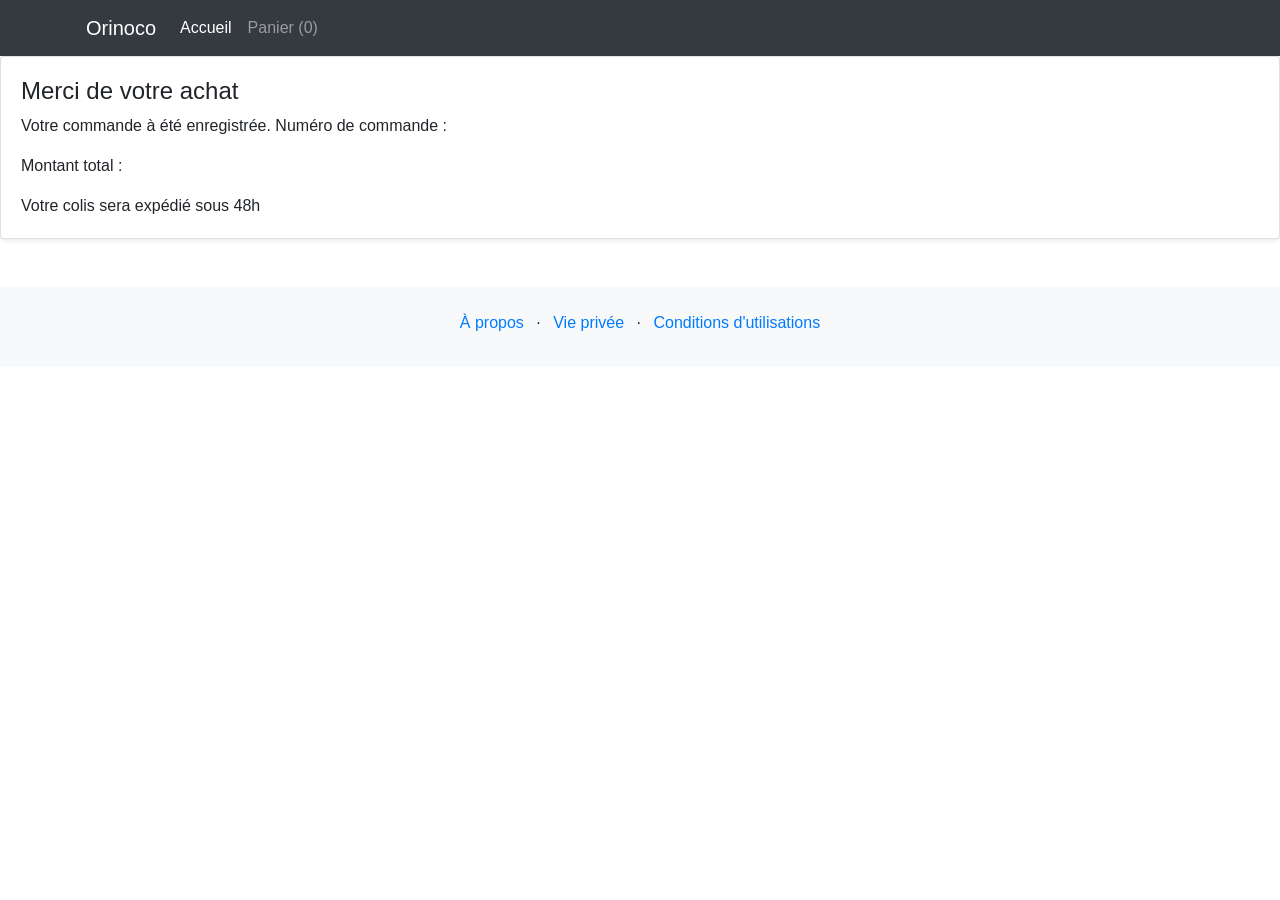
<file: confirmation.html>
<!DOCTYPE html>
<html lang="en">

<head>
  <meta charset="utf-8" />
  <meta name="viewport" content="width=device-width, initial-scale=1, shrink-to-fit=no" />

  <link
  rel="stylesheet"
  href="https://stackpath.bootstrapcdn.com/bootstrap/4.4.1/css/bootstrap.min.css"
  integrity="sha384-Vkoo8x4CGsO3+Hhxv8T/Q5PaXtkKtu6ug5TOeNV6gBiFeWPGFN9MuhOf23Q9Ifjh"
  crossorigin="anonymous"
  >
  <link rel="stylesheet" href="https://cdn.jsdelivr.net/npm/bootstrap@4.5.3/dist/css/bootstrap.min.css" integrity="sha384-TX8t27EcRE3e/ihU7zmQxVncDAy5uIKz4rEkgIXeMed4M0jlfIDPvg6uqKI2xXr2" crossorigin="anonymous">
  <script src="js/app.js"></script>
  <script src="js/confirmation.js"></script>
  <link rel="stylesheet" href="style.css">
  
  <title>Orinoco</title>
</head>

<body>
  <div class="bg-dark">
    <div class="container">
      <div class="row">
        <nav class="col navbar navbar-expand-lg navbar-dark">
          <a class="navbar-brand" href="index.html">
            Orinoco
          </a>
          <button class="navbar-toggler" type="button" data-toggle="collapse" data-target="#navbarContent" aria-controls="navbarSupportedContent" aria-expanded="false" aria-label="Toggle navigation">
            <span class="navbar-toggler-icon"></span>
          </button>
          <div id="navbarContent" class="collapse navbar-collapse">
            <ul class="navbar-nav">
              <li class="nav-item active">
                <a class="nav-link" href="index.html">Accueil</a>
              </li>
              <li class="nav-item">
                <a class="nav-link" href="panier.html"> Panier (<span id="products"></span>)</a>
              </li>
            </ul>
          </div>
        </nav>
      </div>
    </div>
  </div>

    <div class="card mb-4 shadow-sm">
      <div class="card-body">
        <h4>Merci de votre achat</h4>  
        <p class="card-text">Votre commande à été enregistrée. Numéro de commande : <span id="commande"></span></p>
        <p class="card-text">Montant total : <span id="prix"></span></p>
        <p class="card-text">Votre colis sera expédié sous 48h</span></p>
      </div>
    </div>


<!-- Footer -->

  <div class="bg-light mt-5">
    <div class="container">
      <div class="row pt-4 pb-3">
        <div class="col">
          <ul class="list-inline text-center">
            <li class="list-inline-item"><a href="#">À propos</a></li>
            <li class="list-inline-item">&middot;</li>
            <li class="list-inline-item"><a href="#">Vie privée</a></li>
            <li class="list-inline-item">&middot;</li>
            <li class="list-inline-item"><a href="#">Conditions d'utilisations</a></li>
          </ul>
        </div>
      </div>
    </div>
  </div>


    <!-- jQuery first, then Popper.js, then Bootstrap JS -->
    <script src="https://code.jquery.com/jquery-3.4.1.slim.min.js" integrity="sha384-J6qa4849blE2+poT4WnyKhv5vZF5SrPo0iEjwBvKU7imGFAV0wwj1yYfoRSJoZ+n" crossorigin="anonymous"></script>
    <script src="https://cdn.jsdelivr.net/npm/popper.js@1.16.0/dist/umd/popper.min.js" integrity="sha384-Q6E9RHvbIyZFJoft+2mJbHaEWldlvI9IOYy5n3zV9zzTtmI3UksdQRVvoxMfooAo" crossorigin="anonymous"></script>
    <script src="https://stackpath.bootstrapcdn.com/bootstrap/4.4.1/js/bootstrap.min.js" integrity="sha384-wfSDF2E50Y2D1uUdj0O3uMBJnjuUD4Ih7YwaYd1iqfktj0Uod8GCExl3Og8ifwB6" crossorigin="anonymous"></script>
  </body>
</html>
</file>
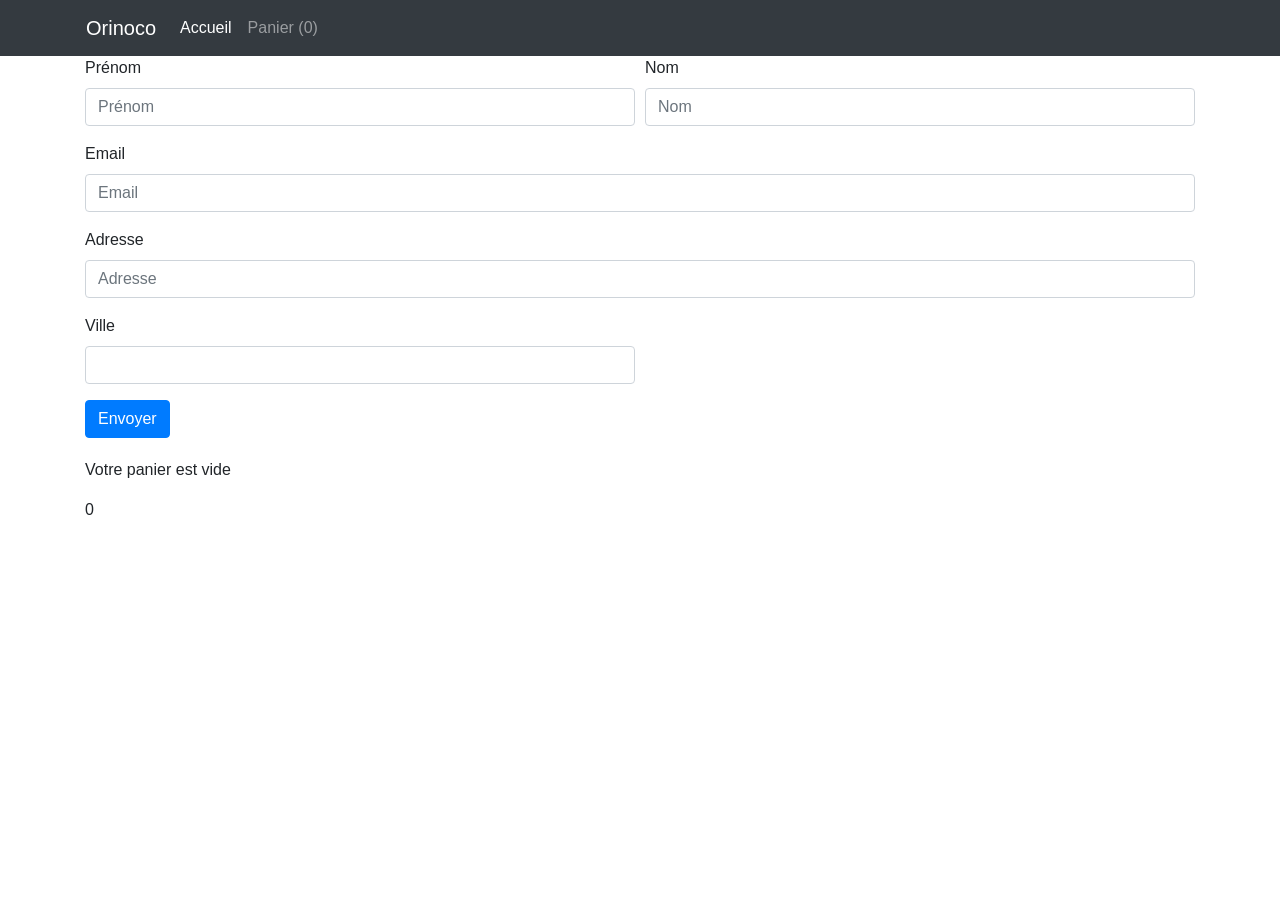
<file: panier.html>
<!DOCTYPE html>
<html lang="en">

<head>
  <meta charset="utf-8" />
  <meta name="viewport" content="width=device-width, initial-scale=1, shrink-to-fit=no" />

  <link
  rel="stylesheet"
  href="https://stackpath.bootstrapcdn.com/bootstrap/4.4.1/css/bootstrap.min.css"
  integrity="sha384-Vkoo8x4CGsO3+Hhxv8T/Q5PaXtkKtu6ug5TOeNV6gBiFeWPGFN9MuhOf23Q9Ifjh"
  crossorigin="anonymous"
  >
  <script src="js/app.js"></script>
  <script src="js/panier.js"></script>
  <link rel="stylesheet" href="style-panier.css">

  <title>Orinoco</title>
</head>

<body>
  <div class="bg-dark">
    <div class="container">
      <div class="row">
        <nav class="col navbar navbar-expand-lg navbar-dark">
          <a class="navbar-brand" href="index.html">
            Orinoco
          </a>
          <button class="navbar-toggler" type="button" data-toggle="collapse" data-target="#navbarContent" aria-controls="navbarSupportedContent" aria-expanded="false" aria-label="Toggle navigation">
            <span class="navbar-toggler-icon"></span>
          </button>
          <div id="navbarContent" class="collapse navbar-collapse">
            <ul class="navbar-nav">
              <li class="nav-item active">
                <a class="nav-link" href="index.html">Accueil</a>
              </li>
              <li class="nav-item">
                <a class="nav-link" href="panier.html"> Panier (<span id="products"></span>)</a>
              </li>
            </ul>
          </div>
        </nav>
      </div>
    </div>
  </div>
  <div class="container">
    <template id="product-cart-template">
      <div class="card">
        <div class="card-body">
          <div class="row">
            <div class="col-md-3">
              <img src="{imageUrl}" style="width: 200px;" class="card-img-top" alt="...">
            </div>
            <div class="col-md-5">
              <h5>{title}</h5>
            </div>
            <div class="col-md-2">
              <form>
                <select id="nombreElement" class="form-control">
                  <option selected>1</option>
                  <option>2</option>
                  <option>3</option>
                  <option>4</option>
                  <option>5</option>
                  <option>6</option>
                </select>
            </form>
            </div>
            <div class="col-md-2">
              <a href="#" class="btn btn-primary clear-article" data-id="{id}" >Supprimer</a>
            </div>
          </div>
        </div>
      </div>
    </template>

    <!-- Formulaire -->

    <div class="formulaire">
      <form id="myForm">
        <div class="form-row">
          <div class="form-group col-md-6">
            <label for="firstName">Prénom</label>
            <input name="firstName" type="text" class="form-control" id="firstName" placeholder="Prénom">
          </div>
          <div class="form-group col-md-6">
            <label for="name">Nom</label>
            <input name="name" type="text" class="form-control" id="name" placeholder="Nom">
          </div>
        </div>
        <div class="form-group">
          <label for="inputEmail">Email</label>
          <input name="email" type="email" class="form-control" id="inputEmail" placeholder="Email">
        </div>
        <div class="form-group">
          <label for="inputAddresse">Adresse</label>
          <input name="adresse" type="text" class="form-control" id="inputAddresse" placeholder="Adresse">
        </div>
        <div class="form-row">
          <div class="form-group col-md-6">
            <label for="inputCity">Ville</label>
            <input name="inputCity" type="text" class="form-control" id="inputCity">
          </div>
        </div>
        
        <button type="submit" class="btn btn-primary" id="but-envoyer">Envoyer</button>
      </form>
    </div>

    <div id="panier-contenu">
      <p id="panier_Vide">Votre panier est vide</p>
      <div id="cart-products"></div>
      <div class="total-product"></div>
    </div>
    <a href="#" class="btn btn-primary" id="clear-cart">Vider Panier</a>
  </div>


    <!-- jQuery first, then Popper.js, then Bootstrap JS -->
    <script src="https://code.jquery.com/jquery-3.4.1.slim.min.js" integrity="sha384-J6qa4849blE2+poT4WnyKhv5vZF5SrPo0iEjwBvKU7imGFAV0wwj1yYfoRSJoZ+n" crossorigin="anonymous"></script>
    <script src="https://cdn.jsdelivr.net/npm/popper.js@1.16.0/dist/umd/popper.min.js" integrity="sha384-Q6E9RHvbIyZFJoft+2mJbHaEWldlvI9IOYy5n3zV9zzTtmI3UksdQRVvoxMfooAo" crossorigin="anonymous"></script>
    <script src="https://stackpath.bootstrapcdn.com/bootstrap/4.4.1/js/bootstrap.min.js" integrity="sha384-wfSDF2E50Y2D1uUdj0O3uMBJnjuUD4Ih7YwaYd1iqfktj0Uod8GCExl3Og8ifwB6" crossorigin="anonymous"></script>
  </body>
  </html>
</file>
<file: style.css>
img {
    height: 250px;
}

#imageOurson{
    width: 100%;
    height: 100%;
}


  @media screen and (max-width: 1000px){
    img{
        height: auto;
    }
  
  }
</file>
<file: style-panier.css>
.btn-primary{
    margin-bottom: 20px;
  }
</file>
